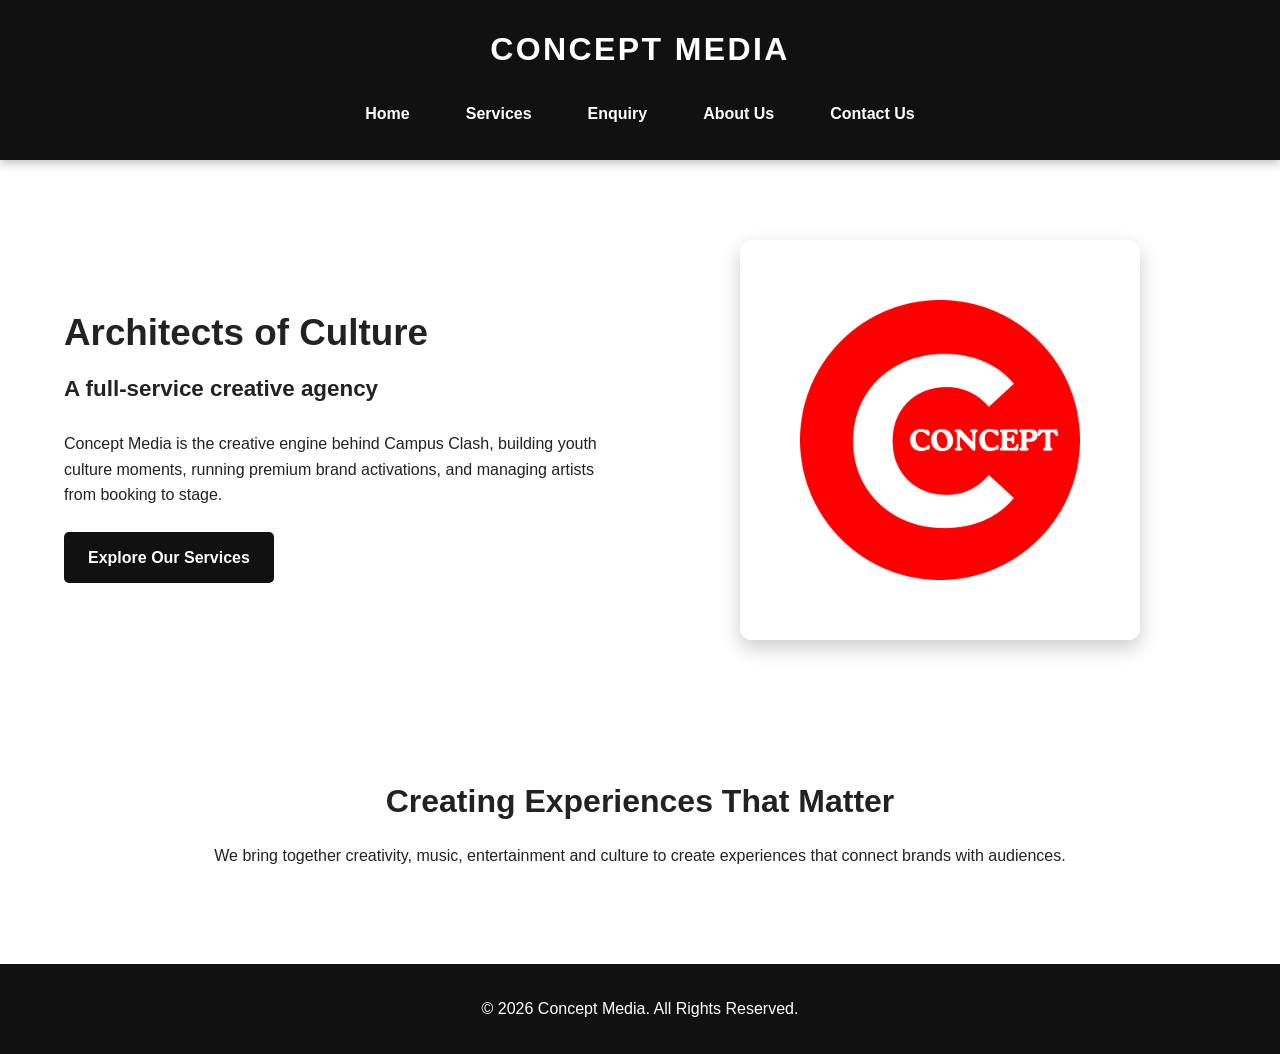
<file: index.html>
<!DOCTYPE html>
<html lang="en">

<head>
    <meta charset="UTF-8">
    <meta name="viewport" content="width=device-width, initial-scale=1.0">

    <title>Concept Media | Home</title>

    <link rel="stylesheet" href="style.css">
</head>

<body>

    <header class="site-header">

        <div class="container">

            <h1 class="logo">CONCEPT MEDIA</h1>

            <nav class="navbar">

                <a href="index.html">Home</a>
                <a href="services.html">Services</a>
                <a href="enquiry.html">Enquiry</a>
                <a href="about.html">About Us</a>
                <a href="contact.html">Contact Us</a>

            </nav>

        </div>

    </header>


    <main>

        <section class="hero">

            <div class="hero-content">

                <h2>Architects of Culture</h2>

                <p class="hero-subtitle">
                    A full-service creative agency
                </p>

                <p>
                    Concept Media is the creative engine behind Campus Clash,
                    building youth culture moments, running premium brand
                    activations, and managing artists from booking to stage.
                </p>

                <a href="services.html" class="cta-button">
                    Explore Our Services
                </a>

            </div>


            <div class="hero-image">

                <img
                    src="4.png"
                    srcset="4.png 400w, 4.png 800w"
                    sizes="(max-width: 600px) 90vw, 400px"
                    alt="Concept Media creative visual"
                >

            </div>

        </section>


        <section class="intro container">

            <h2>Creating Experiences That Matter</h2>

            <p>
                We bring together creativity, music, entertainment and culture
                to create experiences that connect brands with audiences.
            </p>

        </section>

    </main>


    <footer class="site-footer">

        <div class="container">

            <p>
                &copy; 2026 Concept Media. All Rights Reserved.
            </p>

        </div>

    </footer>

</body>

</html>
</file>
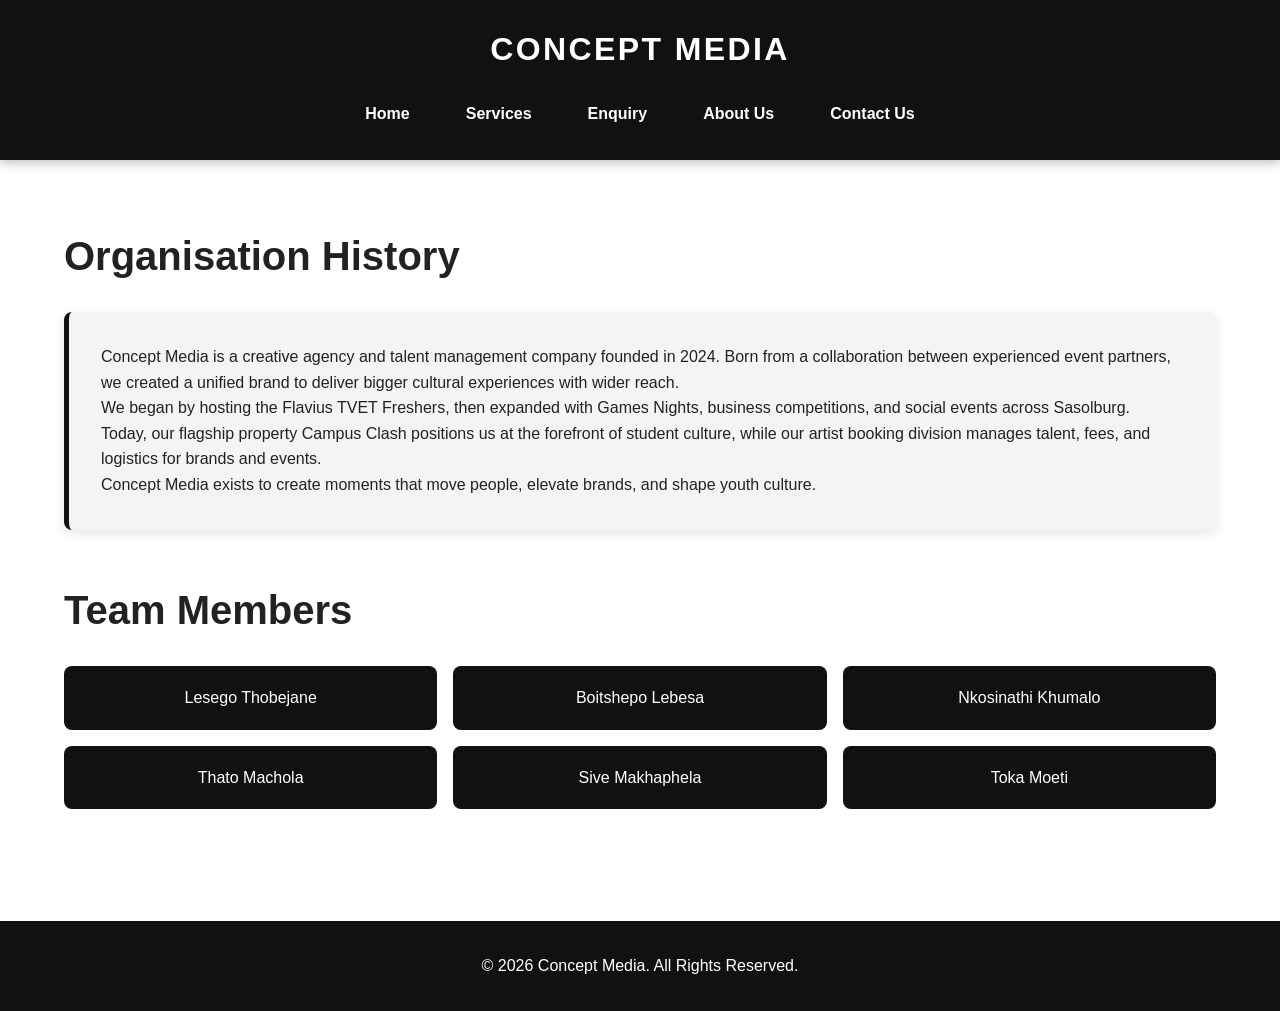
<file: about.html>
<!DOCTYPE html>
<html lang="en">

<head>

    <meta charset="UTF-8">
    <meta name="viewport" content="width=device-width, initial-scale=1.0">

    <title>Concept Media | About Us</title>

    <link rel="stylesheet" href="style.css">

</head>

<body>

    <header class="site-header">

        <div class="container">

            <h1 class="logo">CONCEPT MEDIA</h1>

            <nav class="navbar">

                <a href="index.html">Home</a>
                <a href="services.html">Services</a>
                <a href="enquiry.html">Enquiry</a>
                <a href="about.html">About Us</a>
                <a href="contact.html">Contact Us</a>

            </nav>

        </div>

    </header>


    <main>

        <section class="about-content container">

            <h1>Organisation History</h1>

            <div class="history">

                <p>
                    Concept Media is a creative agency and talent management
                    company founded in 2024. Born from a collaboration between
                    experienced event partners, we created a unified brand to
                    deliver bigger cultural experiences with wider reach.
                </p>

                <p>
                    We began by hosting the Flavius TVET Freshers, then expanded
                    with Games Nights, business competitions, and social events
                    across Sasolburg.
                </p>

                <p>
                    Today, our flagship property Campus Clash positions us at
                    the forefront of student culture, while our artist booking
                    division manages talent, fees, and logistics for brands
                    and events.
                </p>

                <p>
                    Concept Media exists to create moments that move people,
                    elevate brands, and shape youth culture.
                </p>

            </div>


            <h1>Team Members</h1>

            <div class="team-grid">

                <div class="team-member">
                    Lesego Thobejane
                </div>

                <div class="team-member">
                    Boitshepo Lebesa
                </div>

                <div class="team-member">
                    Nkosinathi Khumalo
                </div>

                <div class="team-member">
                    Thato Machola
                </div>

                <div class="team-member">
                    Sive Makhaphela
                </div>

                <div class="team-member">
                    Toka Moeti
                </div>

            </div>

        </section>

    </main>


    <footer class="site-footer">

        <div class="container">

            <p>
                &copy; 2026 Concept Media. All Rights Reserved.
            </p>

        </div>

    </footer>

</body>

</html>
</file>
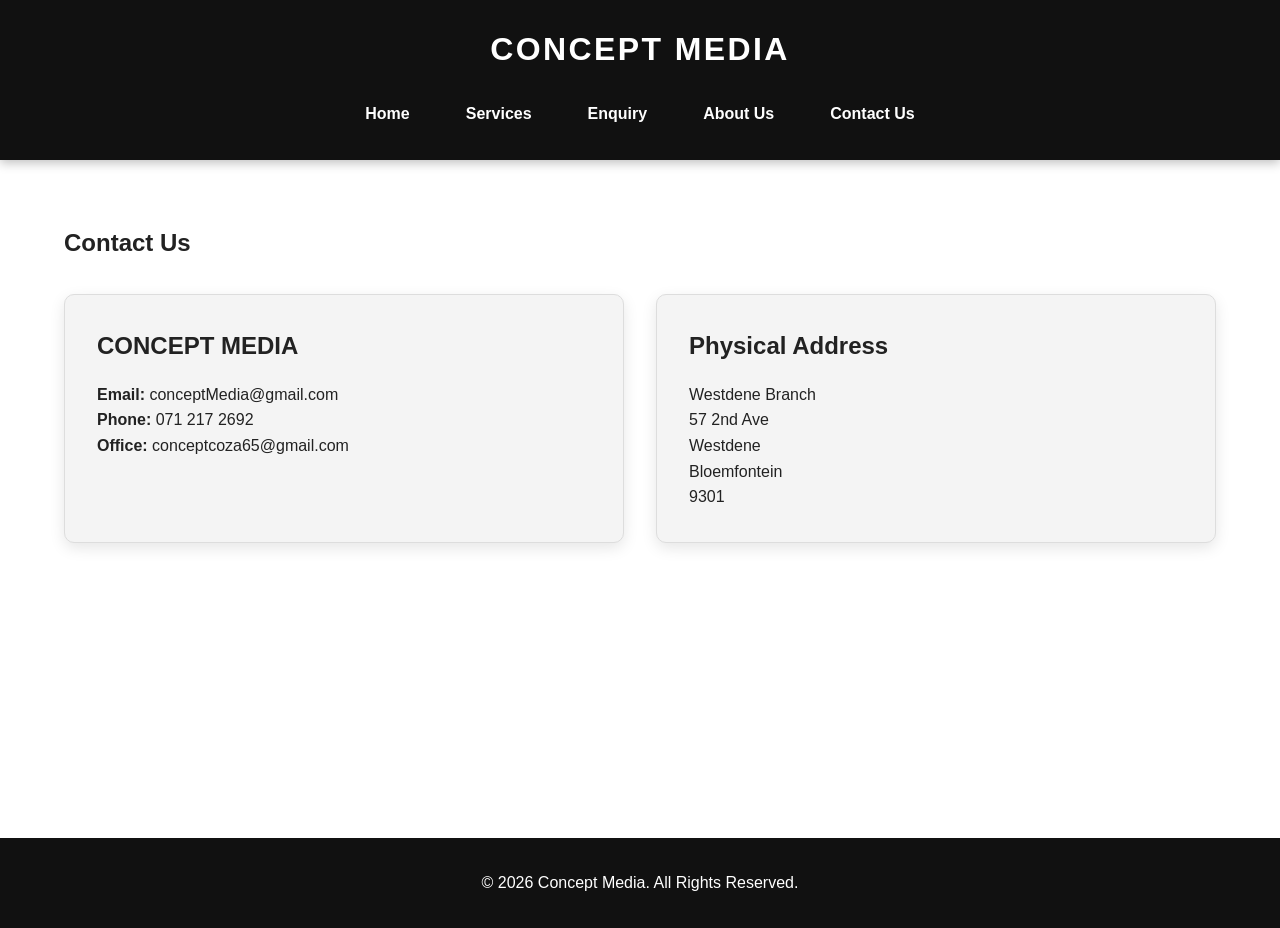
<file: contact.html>
<!DOCTYPE html>
<html lang="en">

<head>

    <meta charset="UTF-8">
    <meta name="viewport" content="width=device-width, initial-scale=1.0">

    <title>Concept Media | Contact Us</title>

    <link rel="stylesheet" href="style.css">

</head>

<body>

    <header class="site-header">

        <div class="container">

            <h1 class="logo">CONCEPT MEDIA</h1>

            <nav class="navbar">

                <a href="index.html">Home</a>
                <a href="services.html">Services</a>
                <a href="enquiry.html">Enquiry</a>
                <a href="about.html">About Us</a>
                <a href="contact.html">Contact Us</a>

            </nav>

        </div>

    </header>


    <main>

        <section class="contact-section container">

            <h1>Contact Us</h1>


            <div class="contact-grid">

                <div class="contact-card">

                    <h2>CONCEPT MEDIA</h2>

                    <p>
                        <strong>Email:</strong>
                        conceptMedia@gmail.com
                    </p>

                    <p>
                        <strong>Phone:</strong>
                        071 217 2692
                    </p>

                    <p>
                        <strong>Office:</strong>
                        conceptcoza65@gmail.com
                    </p>

                </div>


                <div class="contact-card">

                    <h2>Physical Address</h2>

                    <p>
                        Westdene Branch<br>
                        57 2nd Ave<br>
                        Westdene<br>
                        Bloemfontein<br>
                        9301
                    </p>

                </div>

            </div>

        </section>

    </main>


    <footer class="site-footer">

        <div class="container">

            <p>
                &copy; 2026 Concept Media. All Rights Reserved.
            </p>

        </div>

    </footer>

</body>

</html>
</file>
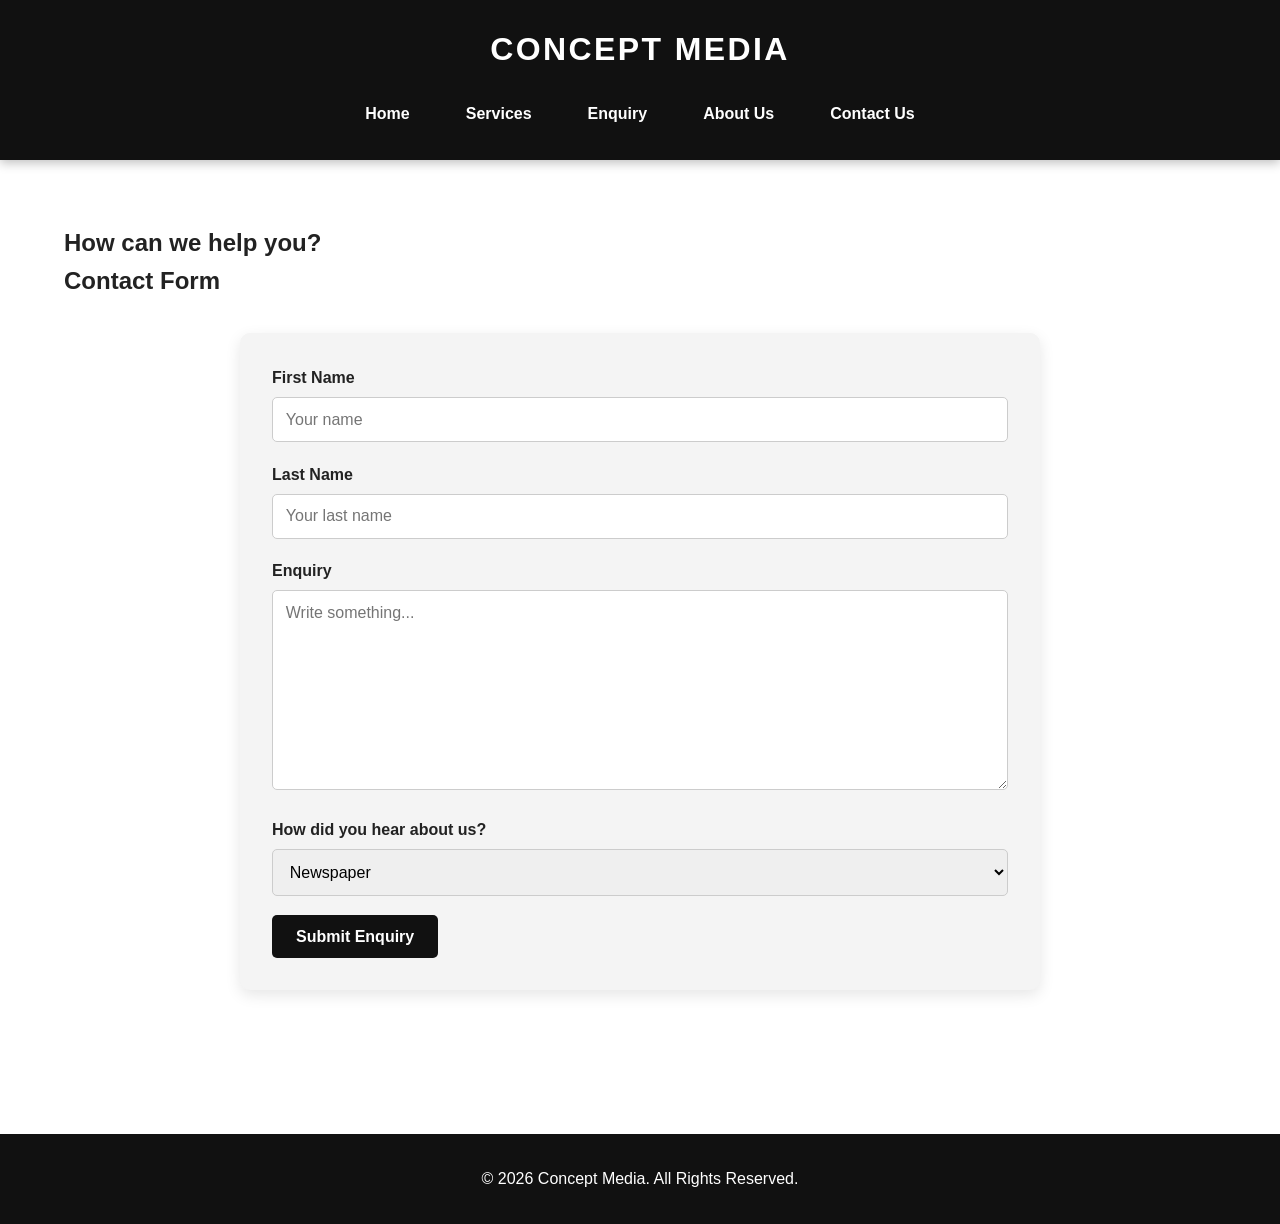
<file: enquiry.html>
<!DOCTYPE html>
<html lang="en">

<head>

    <meta charset="UTF-8">
    <meta name="viewport" content="width=device-width, initial-scale=1.0">

    <title>Concept Media | Enquiry</title>

    <link rel="stylesheet" href="style.css">

</head>

<body>

    <header class="site-header">

        <div class="container">

            <h1 class="logo">CONCEPT MEDIA</h1>

            <nav class="navbar">

                <a href="index.html">Home</a>
                <a href="services.html">Services</a>
                <a href="enquiry.html">Enquiry</a>
                <a href="about.html">About Us</a>
                <a href="contact.html">Contact Us</a>

            </nav>

        </div>

    </header>


    <main>

        <section class="form-section container">

            <h1>How can we help you?</h1>

            <h2>Contact Form</h2>


            <div class="form-container">

                <form action="#" method="post">

                    <div class="form-group">

                        <label for="fname">
                            First Name
                        </label>

                        <input
                            type="text"
                            id="fname"
                            name="firstname"
                            placeholder="Your name"
                            required
                        >

                    </div>


                    <div class="form-group">

                        <label for="lname">
                            Last Name
                        </label>

                        <input
                            type="text"
                            id="lname"
                            name="lastname"
                            placeholder="Your last name"
                            required
                        >

                    </div>


                    <div class="form-group">

                        <label for="enquiry">
                            Enquiry
                        </label>

                        <textarea
                            id="enquiry"
                            name="enquiry"
                            placeholder="Write something..."
                            required
                        ></textarea>

                    </div>


                    <div class="form-group">

                        <label for="source">
                            How did you hear about us?
                        </label>

                        <select id="source" name="source">

                            <option value="newspaper">
                                Newspaper
                            </option>

                            <option value="word-of-mouth">
                                Word of mouth
                            </option>

                            <option value="social-media">
                                Social Media
                            </option>

                            <option value="other">
                                Other
                            </option>

                        </select>

                    </div>


                    <button type="submit" class="submit-button">
                        Submit Enquiry
                    </button>

                </form>

            </div>

        </section>

    </main>


    <footer class="site-footer">

        <div class="container">

            <p>
                &copy; 2026 Concept Media. All Rights Reserved.
            </p>

        </div>

    </footer>

</body>

</html>
</file>
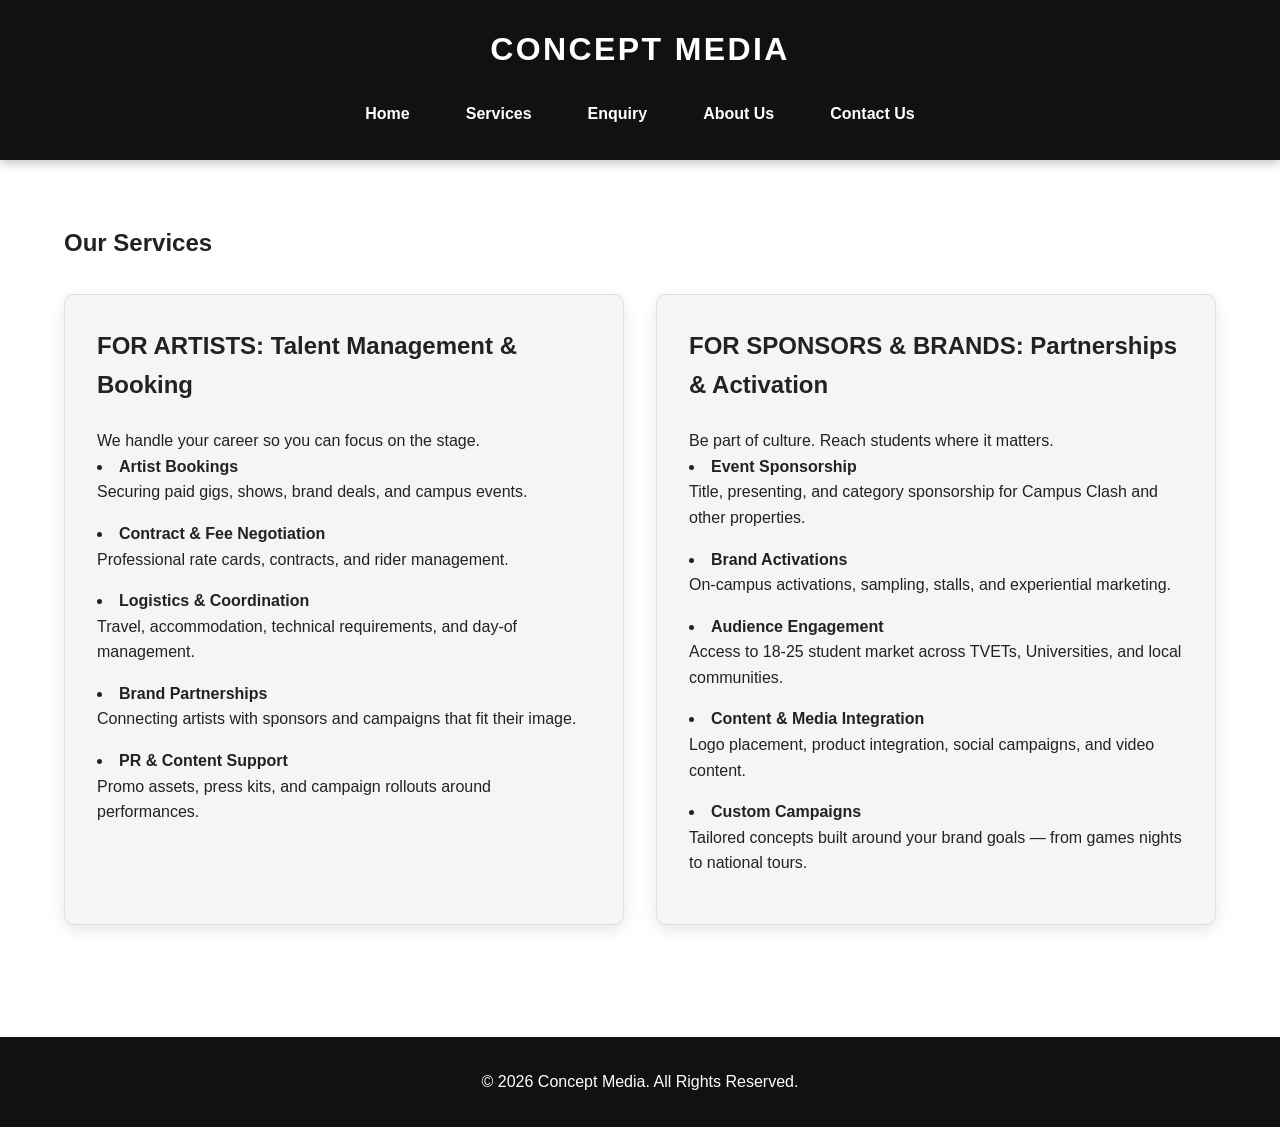
<file: services.html>
<!DOCTYPE html>
<html lang="en">

<head>

    <meta charset="UTF-8">
    <meta name="viewport" content="width=device-width, initial-scale=1.0">

    <title>Concept Media | Services</title>

    <link rel="stylesheet" href="style.css">

</head>

<body>

    <header class="site-header">

        <div class="container">

            <h1 class="logo">CONCEPT MEDIA</h1>

            <nav class="navbar">

                <a href="index.html">Home</a>
                <a href="services.html">Services</a>
                <a href="enquiry.html">Enquiry</a>
                <a href="about.html">About Us</a>
                <a href="contact.html">Contact Us</a>

            </nav>

        </div>

    </header>


    <main>

        <section class="services-content container">

            <h1>Our Services</h1>


            <div class="services-grid">

                <!-- Artist Services -->

                <div class="service-card">

                    <h2>
                        FOR ARTISTS: Talent Management & Booking
                    </h2>

                    <p>
                        We handle your career so you can focus on the stage.
                    </p>

                    <ul class="service-list">

                        <li>
                            <strong>Artist Bookings</strong><br>
                            Securing paid gigs, shows, brand deals, and campus events.
                        </li>

                        <li>
                            <strong>Contract & Fee Negotiation</strong><br>
                            Professional rate cards, contracts, and rider management.
                        </li>

                        <li>
                            <strong>Logistics & Coordination</strong><br>
                            Travel, accommodation, technical requirements, and day-of management.
                        </li>

                        <li>
                            <strong>Brand Partnerships</strong><br>
                            Connecting artists with sponsors and campaigns that fit their image.
                        </li>

                        <li>
                            <strong>PR & Content Support</strong><br>
                            Promo assets, press kits, and campaign rollouts around performances.
                        </li>

                    </ul>

                </div>


                <!-- Brand Services -->

                <div class="service-card">

                    <h2>
                        FOR SPONSORS & BRANDS: Partnerships & Activation
                    </h2>

                    <p>
                        Be part of culture. Reach students where it matters.
                    </p>

                    <ul class="service-list">

                        <li>
                            <strong>Event Sponsorship</strong><br>
                            Title, presenting, and category sponsorship for Campus Clash
                            and other properties.
                        </li>

                        <li>
                            <strong>Brand Activations</strong><br>
                            On-campus activations, sampling, stalls, and experiential marketing.
                        </li>

                        <li>
                            <strong>Audience Engagement</strong><br>
                            Access to 18-25 student market across TVETs, Universities,
                            and local communities.
                        </li>

                        <li>
                            <strong>Content & Media Integration</strong><br>
                            Logo placement, product integration, social campaigns,
                            and video content.
                        </li>

                        <li>
                            <strong>Custom Campaigns</strong><br>
                            Tailored concepts built around your brand goals — from
                            games nights to national tours.
                        </li>

                    </ul>

                </div>

            </div>

        </section>

    </main>


    <footer class="site-footer">

        <div class="container">

            <p>
                &copy; 2026 Concept Media. All Rights Reserved.
            </p>

        </div>

    </footer>

</body>

</html>
</file>
<file: style.css>
/*CSS RESET*/

* {
    margin: 0;
    padding: 0;
    box-sizing: border-box;
}


/*BASE STYLING*/

html {
    scroll-behavior: smooth;
}

body {
    font-family: Arial, Helvetica, sans-serif;
    font-size: 1rem;
    line-height: 1.6;
    background-color: #ffffff;
    color: #222222;
}


/*GENERAL CONTAINER*/

.container {
    width: 90%;
    max-width: 1200px;
    margin: 0 auto;
}


/*HEADER*/

.site-header {
    background-color: #111111;
    color: white;
    padding: 1.5rem 0;
    box-shadow: 0 3px 10px rgba(0, 0, 0, 0.25);
}

.logo {
    font-size: 2rem;
    font-weight: 800;
    letter-spacing: 0.15rem;
    text-align: center;
    margin-bottom: 1rem;
}


/*NAVIGATION */

.navbar {
    display: flex;
    justify-content: center;
    align-items: center;
    gap: 1.5rem;
    flex-wrap: wrap;
}

.navbar a {
    color: white;
    text-decoration: none;
    font-weight: bold;
    padding: 0.6rem 1rem;
    border-radius: 5px;
    transition: 0.3s ease;
}


/* Hover pseudo-class */
.navbar a:hover {
    background-color: white;
    color: #111111;
}


/* Focus pseudo-class */
.navbar a:focus {
    outline: 3px solid #999999;
    outline-offset: 3px;
}


/* Active pseudo-class */
.navbar a:active {
    transform: scale(0.95);
}


/*PAGE CONTENT*/

main {
    min-height: 70vh;
}

.page-section {
    padding: 4rem 0;
}

.page-section h1 {
    font-size: 2.5rem;
    margin-bottom: 1.5rem;
    line-height: 1.2;
}

.page-section h2 {
    font-size: 1.8rem;
    margin-top: 2rem;
    margin-bottom: 1rem;
}

.page-section p {
    margin-bottom: 1rem;
}


/*HOMEPAGE*/

.hero {
    width: 90%;
    max-width: 1200px;
    margin: 0 auto;
    padding: 5rem 0;

    display: grid;
    grid-template-columns: 1fr 1fr;
    gap: 3rem;
    align-items: center;
}

.hero-content h1 {
    font-size: 3rem;
    margin-bottom: 1rem;
}

.hero-content h2 {
    font-size: 2.3rem;
    margin-bottom: 0.5rem;
}

.hero-subtitle {
    font-size: 1.4rem;
    font-weight: bold;
    margin-bottom: 1rem;
}

.hero-content p {
    max-width: 600px;
    margin-bottom: 1.5rem;
}

.hero-image {
    text-align: center;
}

.hero-image img {
    width: 100%;
    max-width: 400px;
    height: auto;
    border-radius: 12px;
    box-shadow: 0 8px 20px rgba(0, 0, 0, 0.2);
}


/*BUTTON*/

.cta-button {
    display: inline-block;
    background-color: #111111;
    color: white;
    padding: 0.8rem 1.5rem;
    border-radius: 5px;
    text-decoration: none;
    font-weight: bold;
    transition: 0.3s ease;
}

.cta-button:hover {
    background-color: #444444;
    transform: translateY(-2px);
}

.cta-button:focus {
    outline: 3px solid #999999;
}

.cta-button:active {
    transform: translateY(0);
}


/*INTRODUCTION*/

.intro {
    padding: 3rem 0;
    text-align: center;
}

.intro h2 {
    font-size: 2rem;
    margin-bottom: 1rem;
}


/*ABOUT PAGE*/

.about-content {
    padding: 4rem 0;
}

.about-content h1 {
    font-size: 2.5rem;
    margin-bottom: 1.5rem;
}

.history {
    background-color: #f4f4f4;
    padding: 2rem;
    border-left: 5px solid #111111;
    border-radius: 8px;
    margin-bottom: 3rem;
    box-shadow: 0 4px 12px rgba(0, 0, 0, 0.1);
}

.team-grid {
    display: grid;
    grid-template-columns: repeat(3, 1fr);
    gap: 1rem;
    margin-top: 1.5rem;
}

.team-member {
    background-color: #111111;
    color: white;
    padding: 1.2rem;
    border-radius: 8px;
    text-align: center;
    transition: 0.3s ease;
}

.team-member:hover {
    transform: translateY(-5px);
    box-shadow: 0 8px 15px rgba(0, 0, 0, 0.2);
}


/*SERVICES PAGE*/

.services-content {
    padding: 4rem 0;
}

.services-grid {
    display: grid;
    grid-template-columns: 1fr 1fr;
    gap: 2rem;
    margin-top: 2rem;
}

.service-card {
    background-color: #f5f5f5;
    padding: 2rem;
    border-radius: 10px;
    border: 1px solid #dddddd;
    box-shadow: 0 5px 15px rgba(0, 0, 0, 0.1);
}

.service-card h2 {
    font-size: 1.5rem;
    margin-bottom: 1.5rem;
}

.service-list {
    list-style-position: inside;
}

.service-list li {
    margin-bottom: 1rem;
}

.service-list strong {
    font-weight: bold;
}


/*ENQUIRY/FORM*/

.form-section {
    padding: 4rem 0;
}

.form-container {
    max-width: 800px;
    margin: 2rem auto;
    padding: 2rem;
    background-color: #f4f4f4;
    border-radius: 10px;
    box-shadow: 0 5px 15px rgba(0, 0, 0, 0.1);
}

.form-group {
    margin-bottom: 1.2rem;
}

.form-group label {
    display: block;
    font-weight: bold;
    margin-bottom: 0.4rem;
}

.form-group input,
.form-group select,
.form-group textarea {
    width: 100%;
    padding: 0.8rem;
    border: 1px solid #cccccc;
    border-radius: 5px;
    font-family: inherit;
    font-size: 1rem;
}


/* Focus effect */
.form-group input:focus,
.form-group select:focus,
.form-group textarea:focus {
    outline: none;
    border: 2px solid #111111;
    box-shadow: 0 0 5px rgba(0, 0, 0, 0.2);
}

.form-group textarea {
    min-height: 200px;
    resize: vertical;
}


/* Submit button */
.submit-button {
    background-color: #111111;
    color: white;
    padding: 0.8rem 1.5rem;
    border: none;
    border-radius: 5px;
    font-size: 1rem;
    font-weight: bold;
    cursor: pointer;
    transition: 0.3s ease;
}

.submit-button:hover {
    background-color: #444444;
}

.submit-button:active {
    transform: scale(0.97);
}


/*CONTACT PAGE*/

.contact-section {
    padding: 4rem 0;
}

.contact-grid {
    display: grid;
    grid-template-columns: 1fr 1fr;
    gap: 2rem;
    margin-top: 2rem;
}

.contact-card {
    background-color: #f4f4f4;
    padding: 2rem;
    border-radius: 10px;
    border: 1px solid #dddddd;
    box-shadow: 0 5px 15px rgba(0, 0, 0, 0.1);
}

.contact-card h2 {
    margin-bottom: 1rem;
}


/*FOOTER*/

.site-footer {
    background-color: #111111;
    color: white;
    text-align: center;
    padding: 2rem 0;
    margin-top: 3rem;
}


/*tablet*/

@media (max-width: 900px) {

    .hero {
        grid-template-columns: 1fr;
        text-align: center;
    }

    .hero-content p {
        margin-left: auto;
        margin-right: auto;
    }

    .services-grid {
        grid-template-columns: 1fr;
    }

    .contact-grid {
        grid-template-columns: 1fr;
    }

    .team-grid {
        grid-template-columns: repeat(2, 1fr);
    }
}


/* =========================================
   16. MOBILE BREAKPOINT
   ========================================= */

@media (max-width: 600px) {

    body {
        font-size: 0.95rem;
    }

    .container {
        width: 92%;
    }

    .site-header {
        padding: 1rem 0;
    }

    .logo {
        font-size: 1.5rem;
    }

    .navbar {
        flex-direction: column;
        gap: 0.3rem;
    }

    .navbar a {
        width: 100%;
        text-align: center;
    }

    .hero {
        width: 92%;
        padding: 3rem 0;
    }

    .hero-content h2 {
        font-size: 1.8rem;
    }

    .hero-subtitle {
        font-size: 1.2rem;
    }

    .page-section h1,
    .about-content h1 {
        font-size: 2rem;
    }

    .team-grid {
        grid-template-columns: 1fr;
    }

    .history,
    .service-card,
    .contact-card,
    .form-container {
        padding: 1.3rem;
    }

    .hero-image img {
        max-width: 100%;
    }
}
</file>
